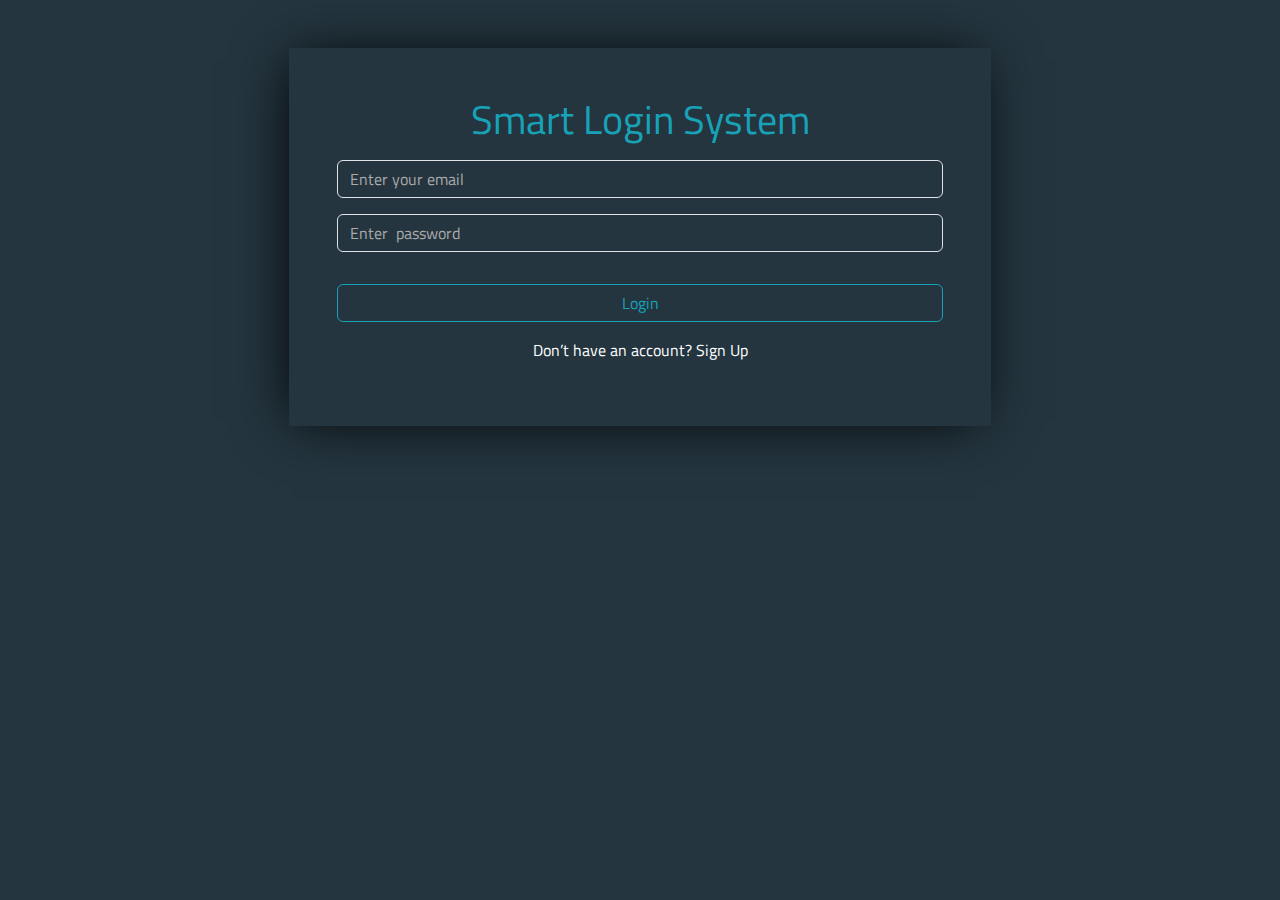
<file: index.htm>
<!DOCTYPE html>
<html>

<head>
  <meta charset="UTF-8">
  <meta name="viewport" content="width=device-width, initial-scale=1.0">
  <title>Signin</title>
  <link rel="stylesheet" href="css/bootstrap.min.css">
  <link rel="preconnect" href="https://fonts.googleapis.com">
  <link rel="preconnect" href="https://fonts.gstatic.com" crossorigin>
  <link
    href="https://fonts.googleapis.com/css2?family=Titillium+Web:ital,wght@0,200;0,300;0,400;0,600;0,700;0,900;1,200;1,300;1,400;1,600;1,700&display=swap"
    rel="stylesheet">

  <link rel="stylesheet" href="css/style.css" />
  <link rel="stylesheet" href="css/all.min.css">


</head>

<body>
  <!-- Login Page -->
  <span class="d-none" id="username"></span>
  <div class="container my-5 text-center">
    <div class="box m-auto  p-5">
      <h1>Smart Login System</h1>

      <input id="signinEmail" class="form-control my-3 bg-transparent" placeholder="Enter your email" type="email">
      <p class="text-danger alert alert-danger d-none" id="invalidInEmail">invalid Email </p>
       <input id="signinPassword" class="form-control my-3 bg-transparent" placeholder="Enter  password" type="password">
      <p class="text-danger alert alert-danger d-none" id="invalidInPassword">invalid Password </p>

      <p id="incorrect"></p>

      <button id="signinBtn" class="btn btn-outline-info w-100 my-3">Login</button>
      <p class="text-white">Don’t have an account? <a class="text-white" href="signUp.html">Sign Up</a></p>

  </div>
  </div>









  <script src="js/main.js"></script>
  <script src="js/bootstrap.min.js"></script>
</body>

</html>
</file>
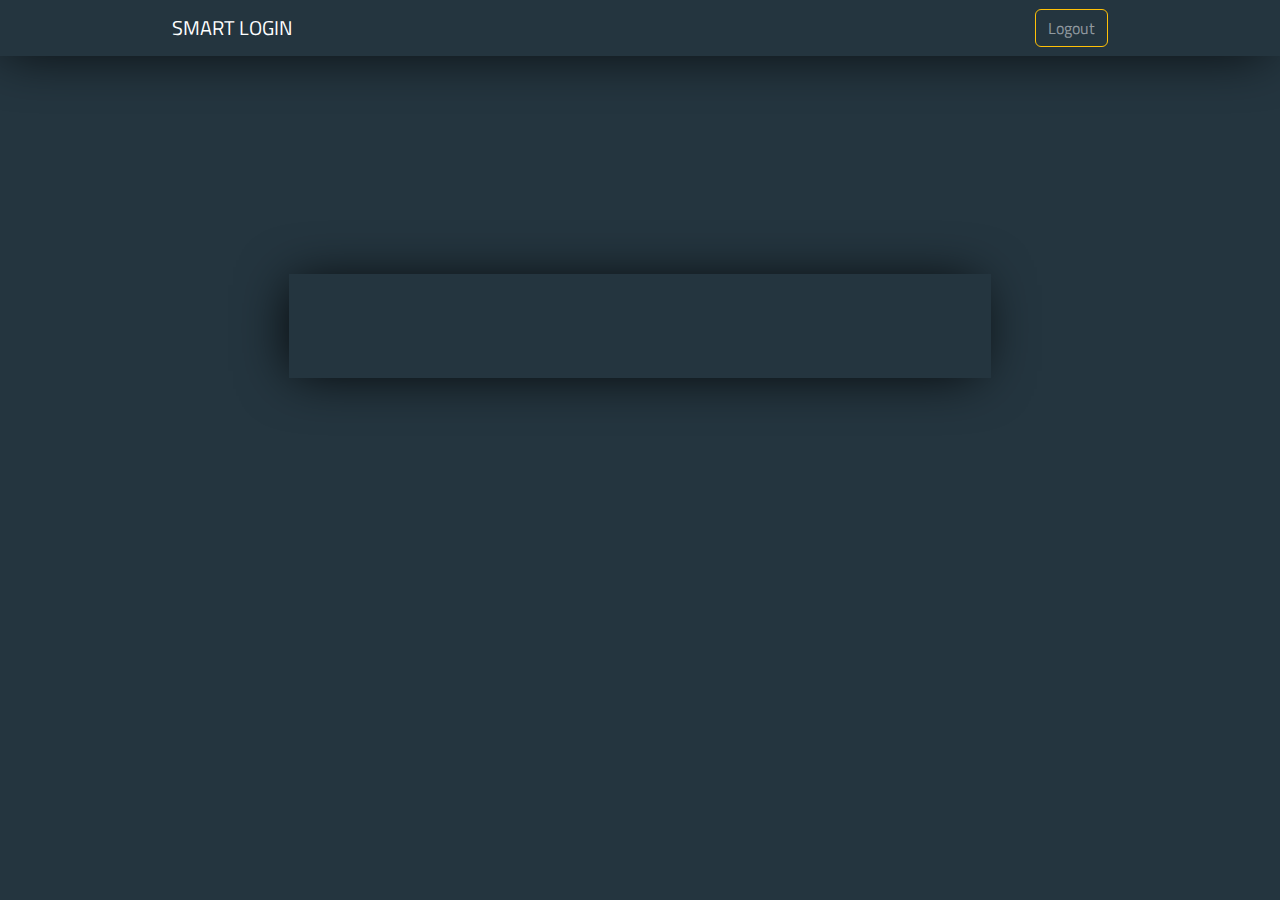
<file: home.html>
<!DOCTYPE html>
<html>

<head>
  <meta charset="UTF-8">
  <meta name="viewport" content="width=device-width, initial-scale=1.0">
  <title>Home</title>
  <link rel="stylesheet" href="css/bootstrap.min.css">
  <link rel="preconnect" href="https://fonts.googleapis.com">
  <link rel="preconnect" href="https://fonts.gstatic.com" crossorigin>
  <link
    href="https://fonts.googleapis.com/css2?family=Titillium+Web:ital,wght@0,200;0,300;0,400;0,600;0,700;0,900;1,200;1,300;1,400;1,600;1,700&display=swap"
    rel="stylesheet">

  <link rel="stylesheet" href="css/style.css" />
  <link rel="stylesheet" href="css/all.min.css">


</head>

<body>
  <!-- Home Page -->
  <nav class="navbar navbar-expand-lg navbar-dark box w-100">
    <div class="container">
      <a class="navbar-brand" href="#">SMART LOGIN</a>
      <button class="navbar-toggler" type="button" data-bs-toggle="collapse" data-bs-target="#navbarNavAltMarkup"
        aria-controls="navbarNavAltMarkup" aria-expanded="false" aria-label="Toggle navigation">
        <span class="navbar-toggler-icon"></span>
      </button>
      <div class="collapse navbar-collapse" id="navbarNavAltMarkup">
        <div class="navbar-nav ms-auto">
          <a class=" btn btn-outline-warning " href="index.htm" onclick="logout()">Logout</a>
        </div>
      </div>
    </div>
  </nav>
  <div class="container text-center space">
    <div class="box m-auto py-5">
      <h1 id="username" class="text-uppercase"></h1>
    </div>
  </div>




  <script src="js/main.js"></script>
  <script src="js/bootstrap.min.js"></script>
</body>

</html>
</file>
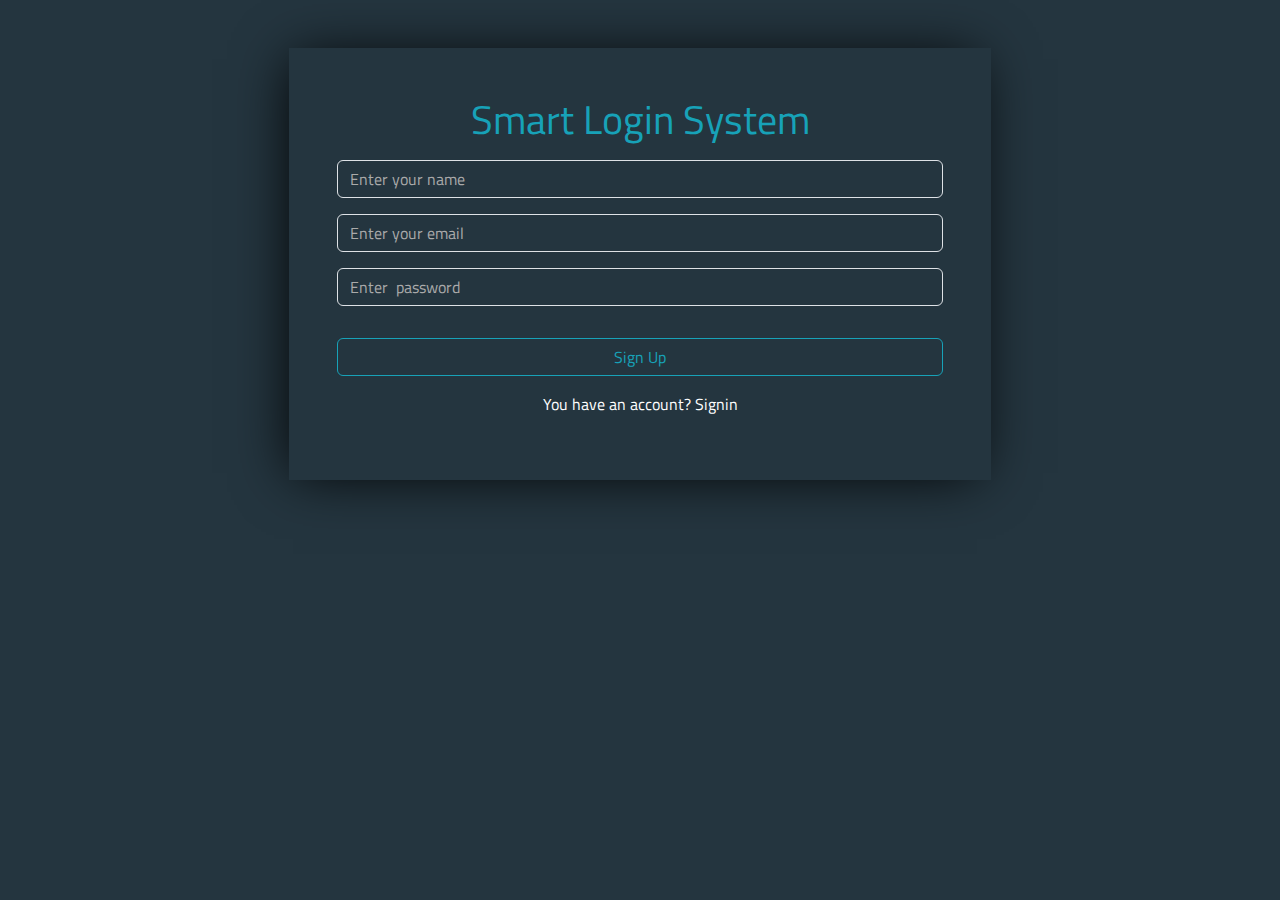
<file: signUp.html>
<!DOCTYPE html>
<html>

<head>
  <meta charset="UTF-8">
  <meta name="viewport" content="width=device-width, initial-scale=1.0">
  <title>Signup</title>
  <link rel="stylesheet" href="css/bootstrap.min.css">
  <link rel="preconnect" href="https://fonts.googleapis.com">
  <link rel="preconnect" href="https://fonts.gstatic.com" crossorigin>
  <link
    href="https://fonts.googleapis.com/css2?family=Titillium+Web:ital,wght@0,200;0,300;0,400;0,600;0,700;0,900;1,200;1,300;1,400;1,600;1,700&display=swap"
    rel="stylesheet">

  <link rel="stylesheet" href="css/style.css" />
  <link rel="stylesheet" href="css/all.min.css">


</head>

<body>
  <!-- Signup Page -->
  <span class="d-none" id="username"></span>
  <div class="container my-5 text-center">
    <div class="box m-auto p-5">
      <h1>Smart Login System</h1>

      <input id="signupName" class="form-control my-3 bg-transparent" placeholder="Enter your name" type="text">
      <p class="text-danger alert alert-danger d-none" id="invalidName">invalid Name </p>

      <input id="signupEmail" class="form-control my-3 bg-transparent" placeholder="Enter your email" type="email">
      <p class="text-danger alert alert-danger d-none" id="invalidEmail">invalid Email </p>


      <input id="signupPassword" class="form-control my-3 bg-transparent" placeholder="Enter  password" type="password">
      <p class="text-danger alert alert-danger d-none" id="invalidPassword">invalid Password, Enter Password inCludes (Capital & small letter & !-@-#-$-* and Numbers) </p>

      <p id="exist"></p>


      <button id="signupBtn" class="btn btn-outline-info w-100 my-3">Sign Up</button>
      <p class="text-white">You have an account? <a class="text-white" href="index.htm">Signin</a></p>
  </div>
  </div>









  <script src="js/main.js"></script>
  <script src="js/bootstrap.min.js"></script>
</body>

</html>
</file>
<file: css/style.css>
body {
    font-family: "Titillium Web", sans-serif;
    margin: 0;
    background-color: #24353f;
}
h1{
    color: #17a2b8;
}
input{
    color: white !important;
   
}
.space{
margin-top: 17%;
}
.box{
    box-shadow: -5px 2px 54px -9px rgba(0, 0, 0, 1);

}
.btn-outline-info {
    color: #17a2b8;
    border-color: #17a2b8;
}
a{
    text-decoration: none;
    background-color: transparent;
    
}
.container{
    width: 75%;
}
.box{
    width: 75%;
}
.box p a:hover{
    text-decoration: underline;

}
.navbar-dark .navbar-nav .btn {
    color: rgba(255, 255, 255, .5);
}
::-webkit-input-placeholder
{
    color: #aaaaaa !important;
}
@media(max-width:992px){
    .container{
        width: 100%;
    }
    .box{
        width: 100%;        
    }
}
</file>
